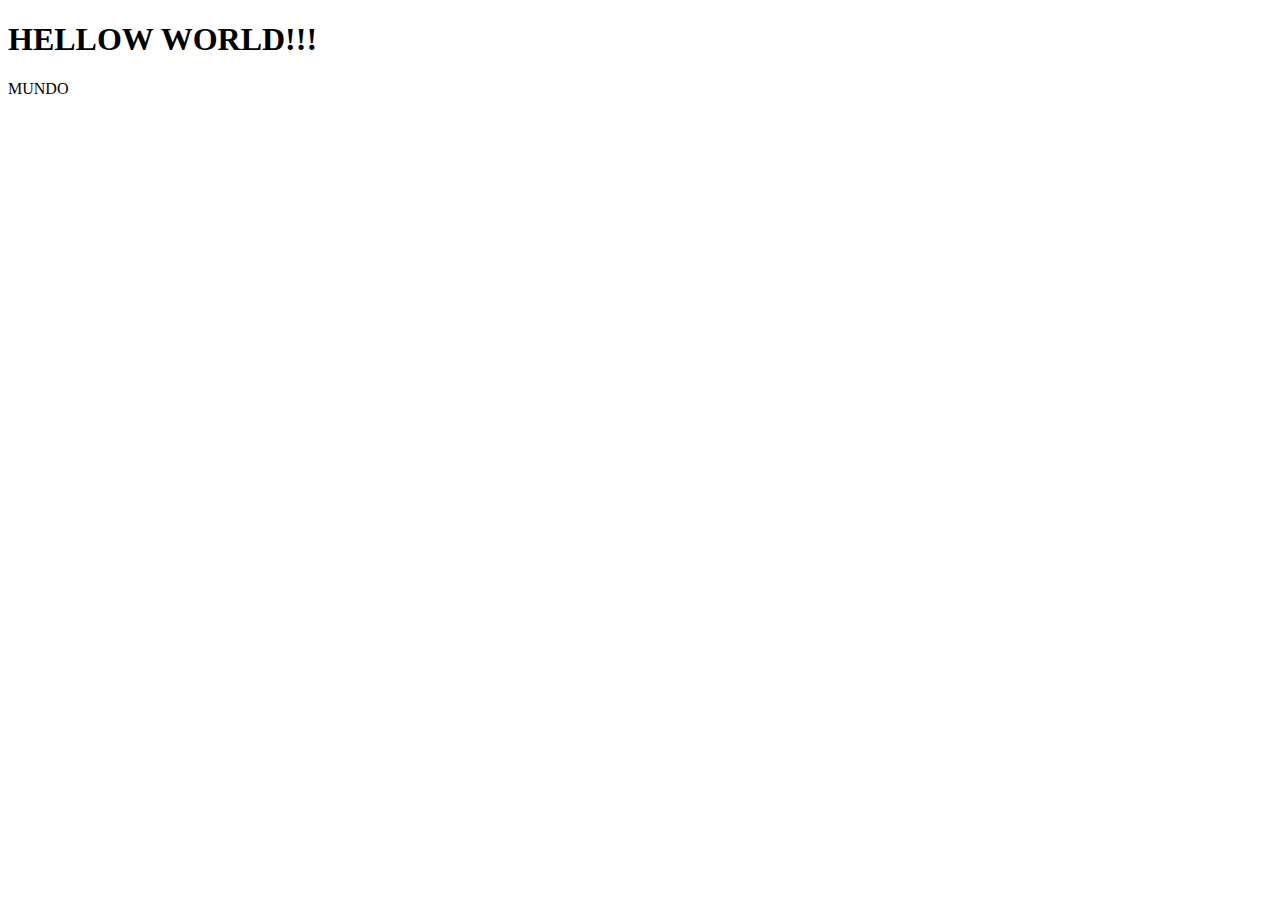
<file: index.html>
<!DOCTYPE html>
<html lang="pt-br">
<head>
    <meta charset="UTF-8">
    <meta http-equiv="X-UA-Compatible" content="IE=edge">
    <meta name="viewport" content="width=device-width, initial-scale=1.0">
    <title>aula-03</title>
</head>
<body>
<h1>HELLOW WORLD!!!</h1>

<P>MUNDO</P>

</body>
</html>
</file>
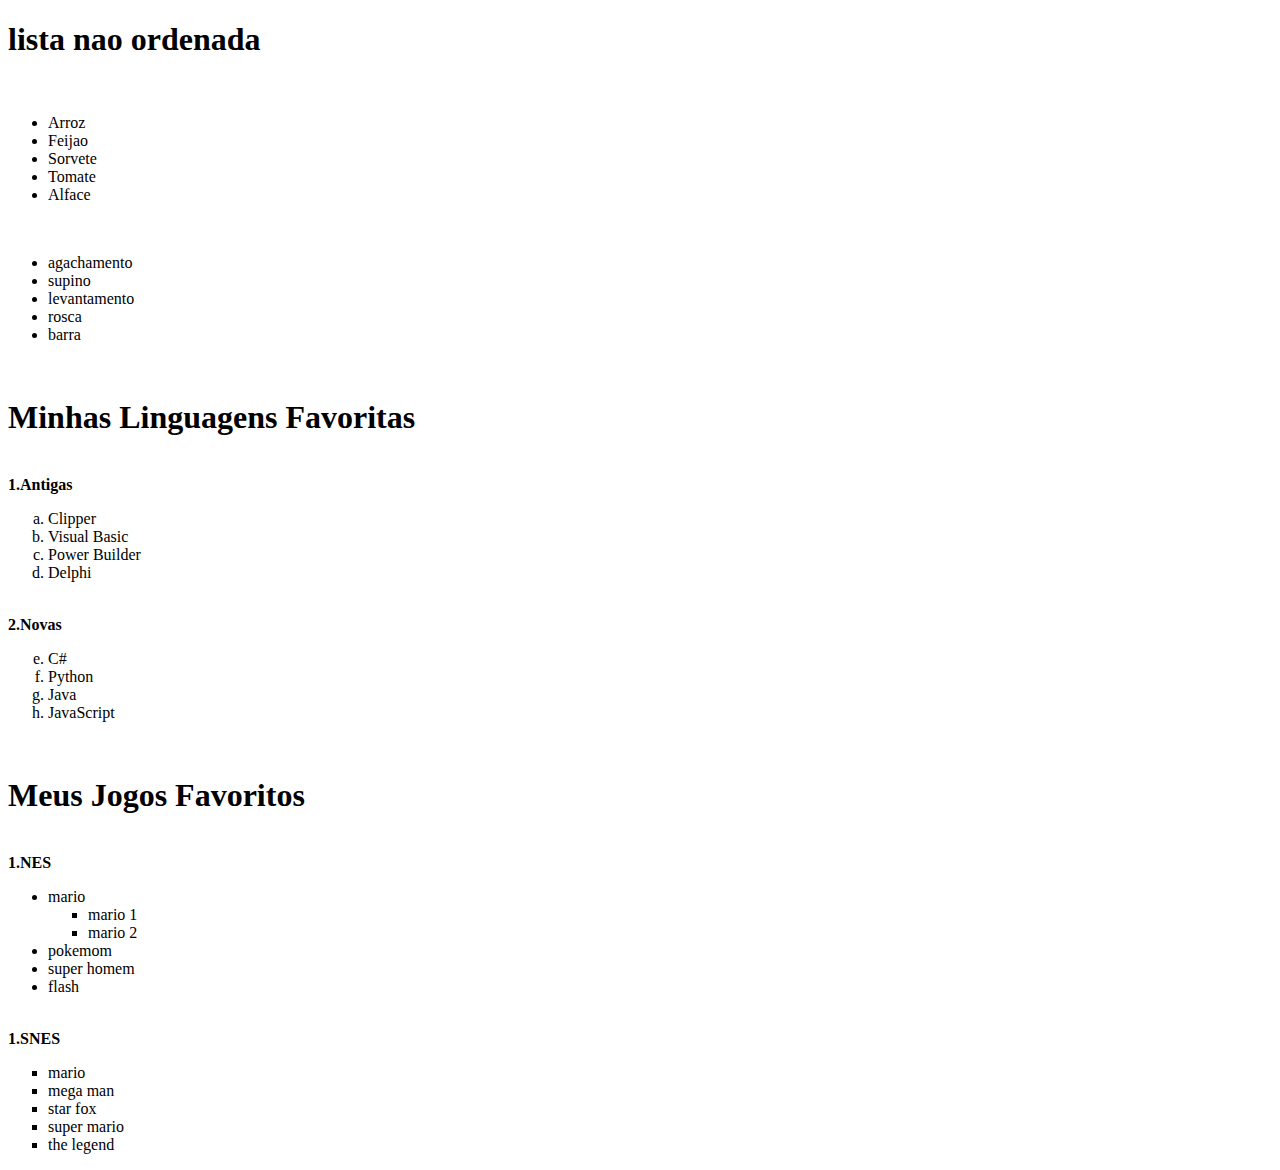
<file: aula 07/index.html>
<!DOCTYPE html>
<html lang="pt-br">
<head>
    <meta charset="UTF-8">
    <meta http-equiv="X-UA-Compatible" content="IE=edge">
    <meta name="viewport" content="width=device-width, initial-scale=1.0">
    <title><aula-07></aula-07></title>
</head>
<body>

<h1>lista nao ordenada</h1><br>

    <ul type="cicle">
        <li>Arroz</li>
        <li>Feijao</li>
        <li>Sorvete</li>
        <li>Tomate</li>
        <li>Alface</li>
        </ul>

<br>

    <ul type="cicle">
        <li>agachamento</li>
        <li>supino</li>
        <li>levantamento</li>
        <li>rosca</li>
        <li>barra</li>
        </ul>

<br>

<P>

<h1>Minhas Linguagens Favoritas</h1><br>



<b>1.Antigas</b>

<ol type="a" start="1">
<LI>Clipper</LI>
<LI>Visual Basic</LI>
<LI>Power Builder</LI>
<LI>Delphi</LI><br>
</ol>

<b>2.Novas</b>

<ol type="a" start="5">
<LI>C#</LI>
<LI>Python</LI>
<LI>Java</LI>
<LI>JavaScript</LI>
</ol>

</P><br>

<p>

<h1>Meus Jogos Favoritos</h1><br>


<b>1.NES</b>

<ul type="disk" start="1">
    <li>mario</li><ul type="square" start="1">
        <li>mario 1</li>
        <li>mario 2</li></ul>
    <li>pokemom</li>
    <li>super homem</li>
    <li>flash</li>
</ul><br>

<li><b>1.SNES</b></li>
<ul type="square" start="1">
<li>mario</li>
<li>mega man</li>
<li>star fox</li>
<li>super mario</li>
<li>the legend</li>
</ul>




</p>













</body>
</html>
</file>
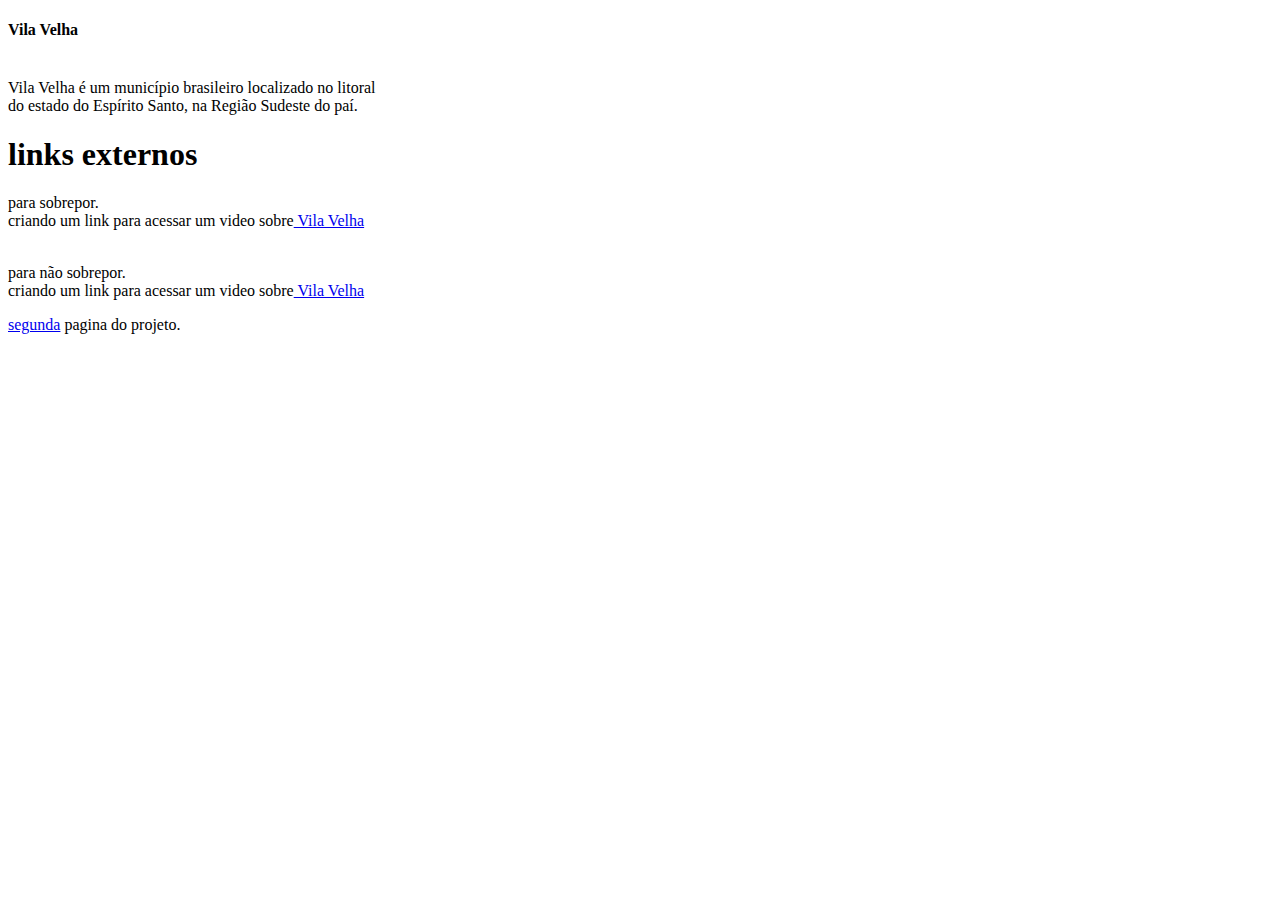
<file: aula 08/index.html>
<!DOCTYPE html>
<html lang="pt-br">
<head>
    <meta charset="UTF-8">
    <meta http-equiv="X-UA-Compatible" content="IE=edge">
    <meta name="viewport" content="width=device-width, initial-scale=1.0">
    <title>aula 08</title>
</head>
<body>
    <h4>Vila Velha</h4> <br>
    Vila Velha é um município brasileiro localizado no litoral <br>
    do estado do Espírito Santo, na Região Sudeste do paí.
<br>
    <h1>links externos</h1>
    <p>
        para sobrepor. <br>
        criando um link para acessar um video sobre<a href="https://www.youtube.com/watch?v=5gGdQUtw00w"> Vila Velha</a></p>
       <br>
        para não sobrepor. <br>
        criando um link para acessar um video sobre<a href="https://www.youtube.com/watch?v=5gGdQUtw00w" target="_blank"> Vila Velha</a></p>
    
    <a href="index.html" target="_self", rel="next">segunda</a> pagina do projeto.
    
    
    
        <p>
</body>
</html>
</file>
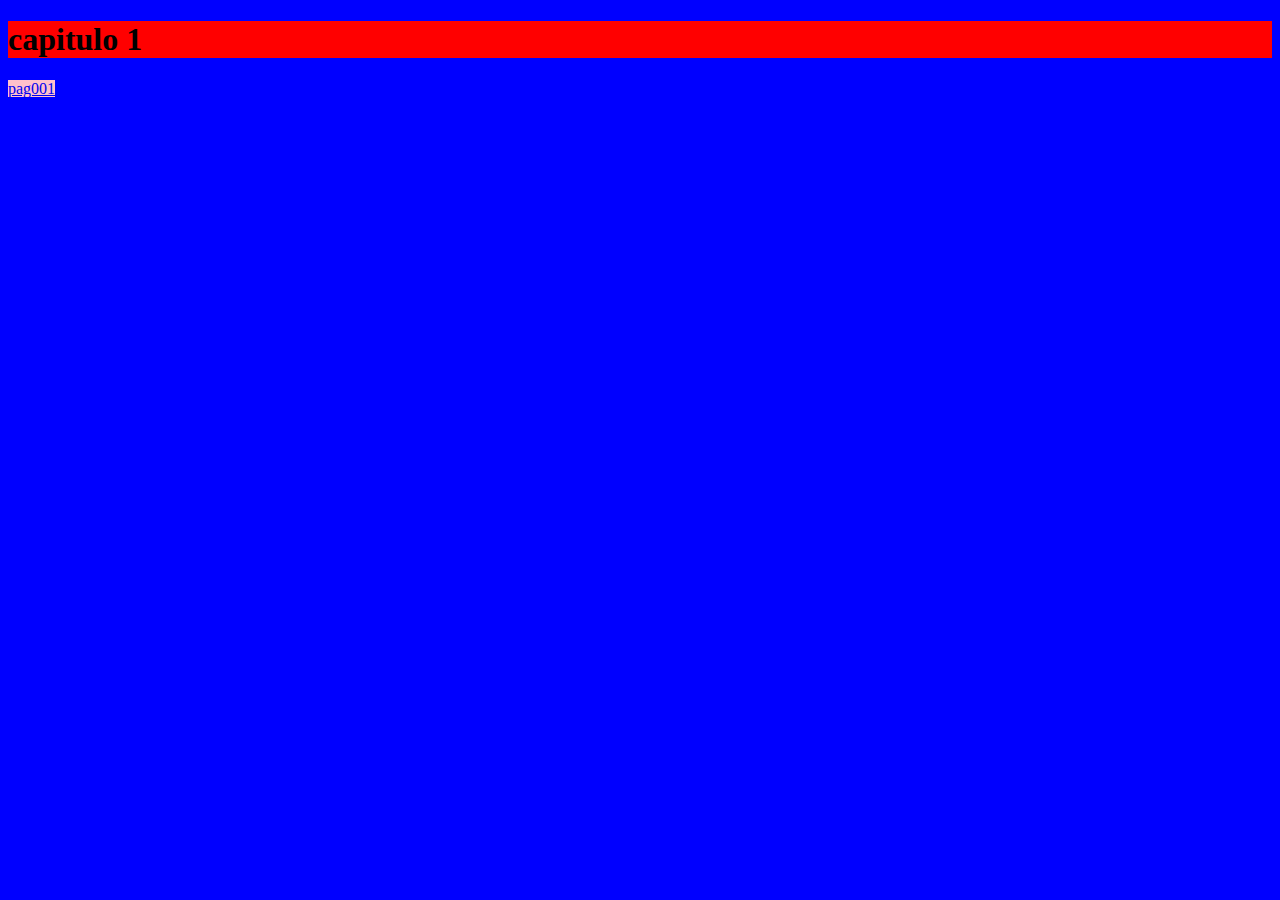
<file: aula 11/index.html>
<!DOCTYPE html>
<html lang="pt_br">
<head>
    <meta charset="UTF-8">
    <meta http-equiv="X-UA-Compatible" content="IE=edge">
    <meta name="viewport" content="width=device-width, initial-scale=1.0">
    <title>aula 11</title>
</head>
<body style="background-color: blue;">
    <h1 style="background-color: red;">capitulo 1</h1>
    <a href="pag001.html" target="_blank" style="background-color: pink;"> pag001</a>








</body>
</html>
</file>
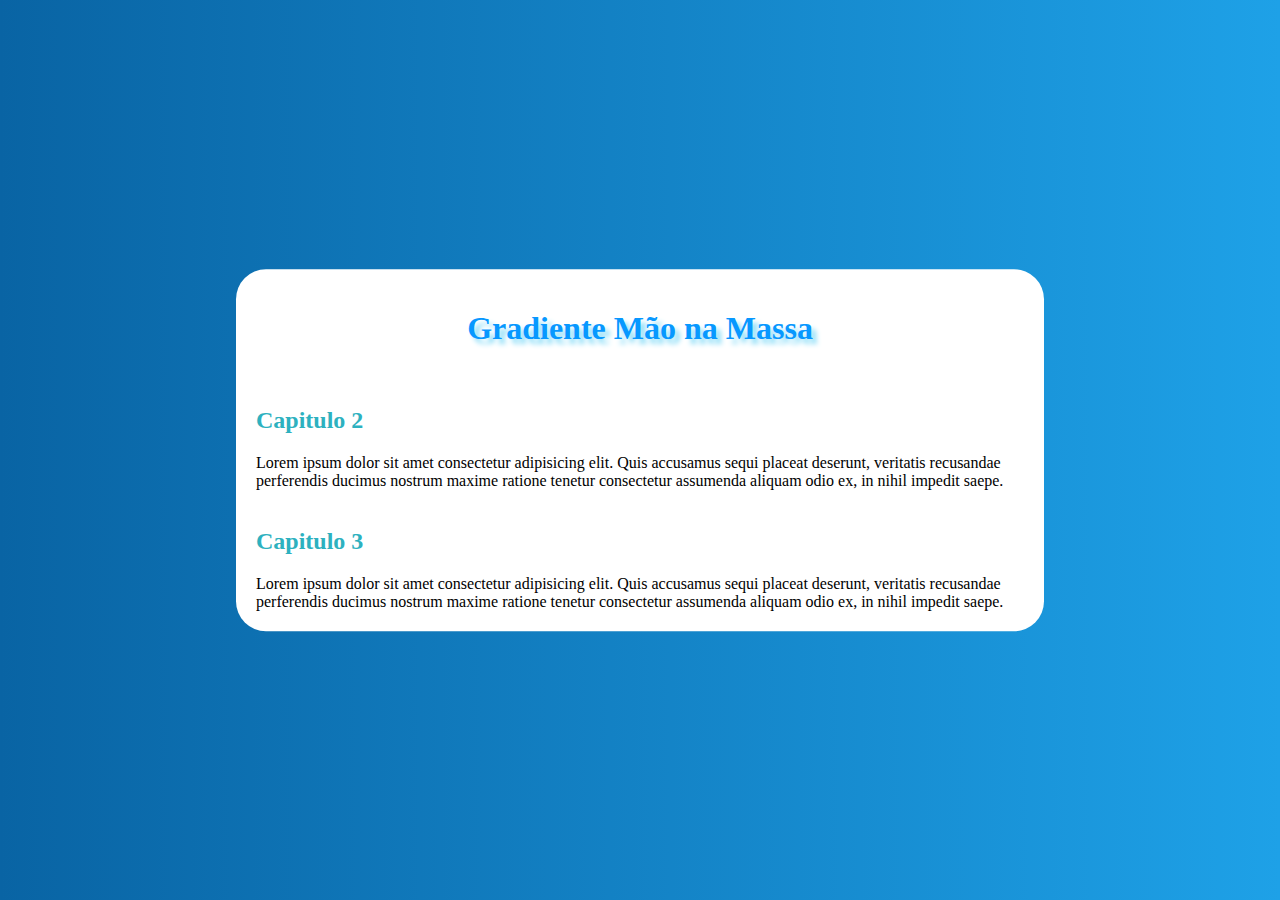
<file: aula 12/index.html>
<!DOCTYPE html>
<html lang="pt-br">
<head>
    <meta charset="UTF-8">
    <meta http-equiv="X-UA-Compatible" content="IE=edge">
    <meta name="viewport" content="width=device-width, initial-scale=1.0">
    <title>aula 12</title>
    <link rel="stylesheet" href="style.css">
</head>
<body>
   <main>
    <h1 >Gradiente Mão na Massa</h1>
    <br>
    <h2>Capitulo 2</h2>
    
    Lorem ipsum dolor sit amet consectetur adipisicing elit. 
    Quis accusamus sequi placeat deserunt, veritatis recusandae 
    perferendis ducimus nostrum maxime ratione tenetur consectetur 
    assumenda aliquam odio ex, in nihil impedit saepe.
    <br>
    <br>

    <h2>Capitulo 3</h2>
    Lorem ipsum dolor sit amet consectetur adipisicing elit. 
    Quis accusamus sequi placeat deserunt, veritatis recusandae 
    perferendis ducimus nostrum maxime ratione tenetur consectetur 
    assumenda aliquam odio ex, in nihil impedit saepe.
    </main>

    
</body>
</html>
</file>
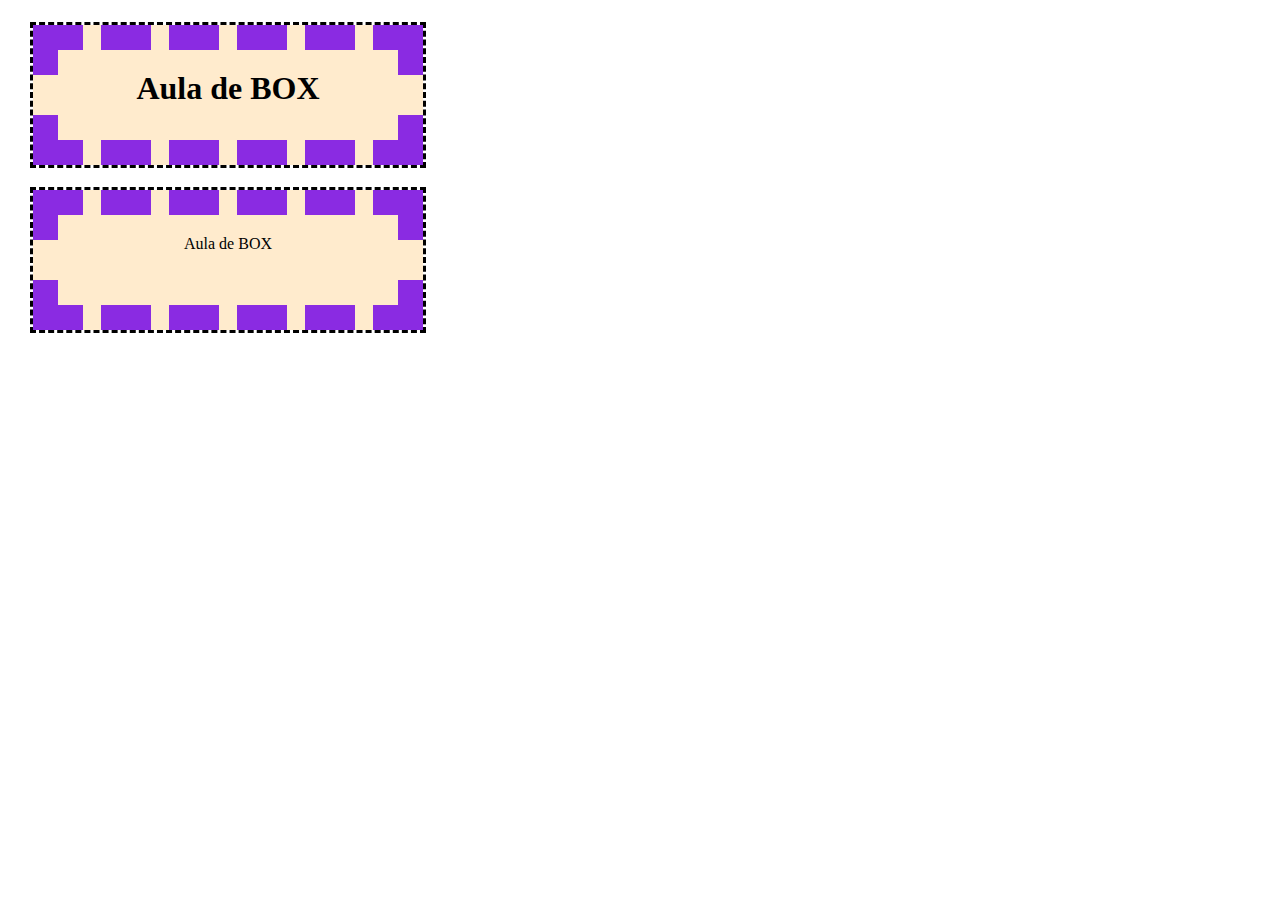
<file: aula 14/index.html>
<!DOCTYPE html>
<html lang="pt-br">
<head>
    <meta charset="UTF-8">
    <meta http-equiv="X-UA-Compatible" content="IE=edge">
    <meta name="viewport" content="width=device-width, initial-scale=1.0">
    <title>Aula 14</title>

<style>
    .box{
        text-align: center;
        background-color: blanchedalmond;

        width: 300px;
        height: 50px;

        outline: dashed;

        padding-top: 20px;
        padding-right: 20px;
        padding-bottom: 20px;
        padding-left: 20px;

        border-top: 25px;
        border-right: 25px;
        border-bottom: 25px;
        border-left: 25px;
        border-style: dashed;
        border-color: blueviolet;

        margin-top: 25px;
        margin-right: 25px;
        margin-bottom: 25px;
        margin-left: 25px;

        


    }



</style>

</head>
<body>

    <h1 class="box">Aula de BOX</h1>

    <div class="box">Aula de BOX</div>

    
</body>
</html>
</file>
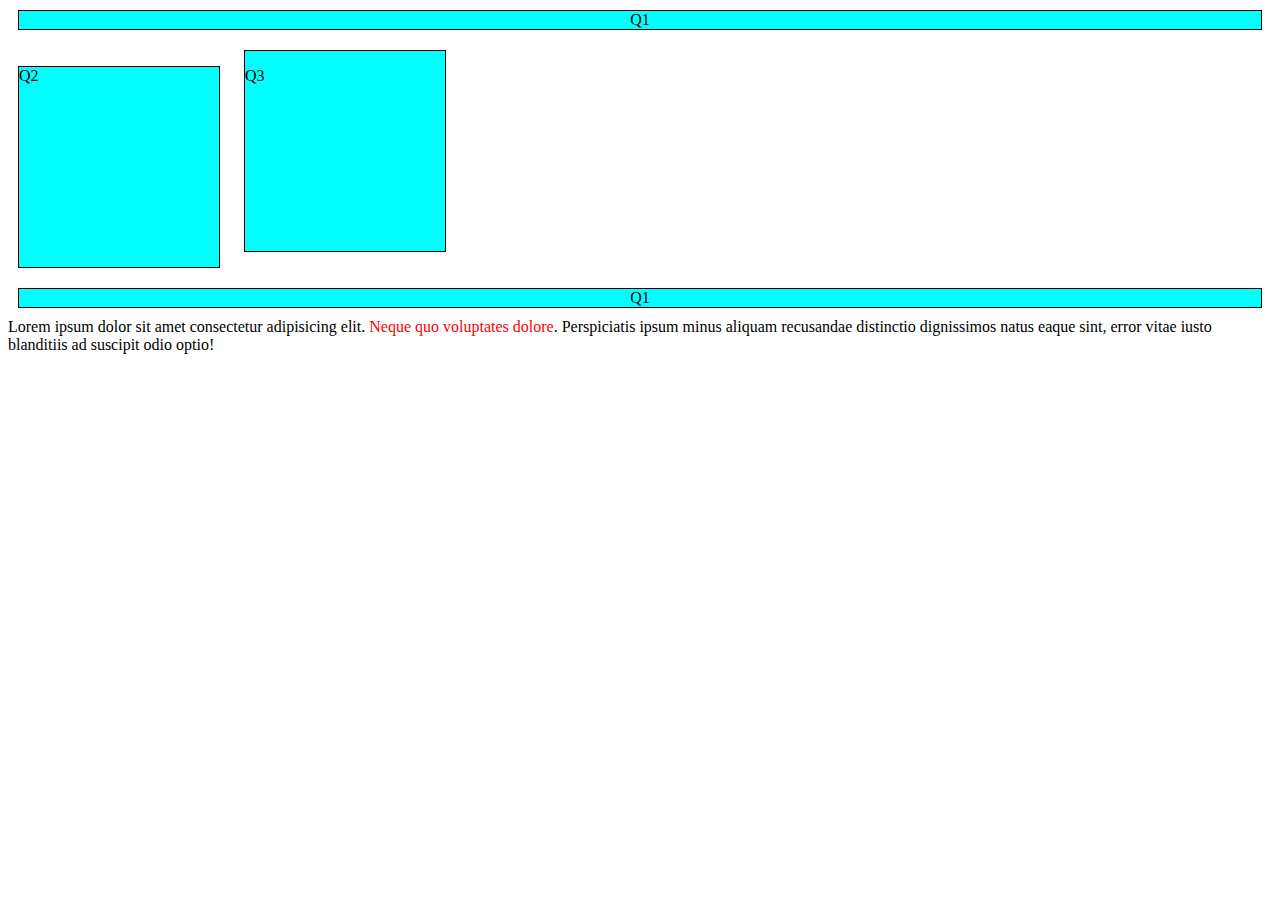
<file: aula 15/index.html>
<!DOCTYPE html>
<html lang="en">
<head>
    <meta charset="UTF-8">
    <meta name="viewport" content="width=device-width, initial-scale=1.0">
    <title>Document</title>
<style>

#divsimples{
    background-color: aqua;
    text-align: center;
    border: 1px solid black;
    margin: 10px;
}

.divtratada{
    display: inline-block;
    background-color: aqua;
    height: 200px;
    width: 200px;
    border: 1px solid black;
    margin: 10px;
    .Q2{ border: 1px black;}
}

div:hover{
    background-color: red;
    font-weight: bolder;

}

.divtratada:hover > p {
    background-color: blue;

}

</style>
   
    
</head>
<body>

<div id="divsimples">Q1</div>

<div class="divtratada"> 
    <div class="divsimples">Q2</div>
    
</div>

<div class="divtratada">
    <p>Q3</p>
</div>

<div id="divsimples">Q1</div>


Lorem ipsum dolor sit amet consectetur adipisicing elit. <span style="-webkit-box-align: center; color: red;">Neque quo voluptates dolore</span>. <span style>Perspiciatis ipsum minus aliquam recusandae distinctio dignissimos natus eaque sint</span>, error vitae iusto blanditiis ad suscipit odio optio!
</file>
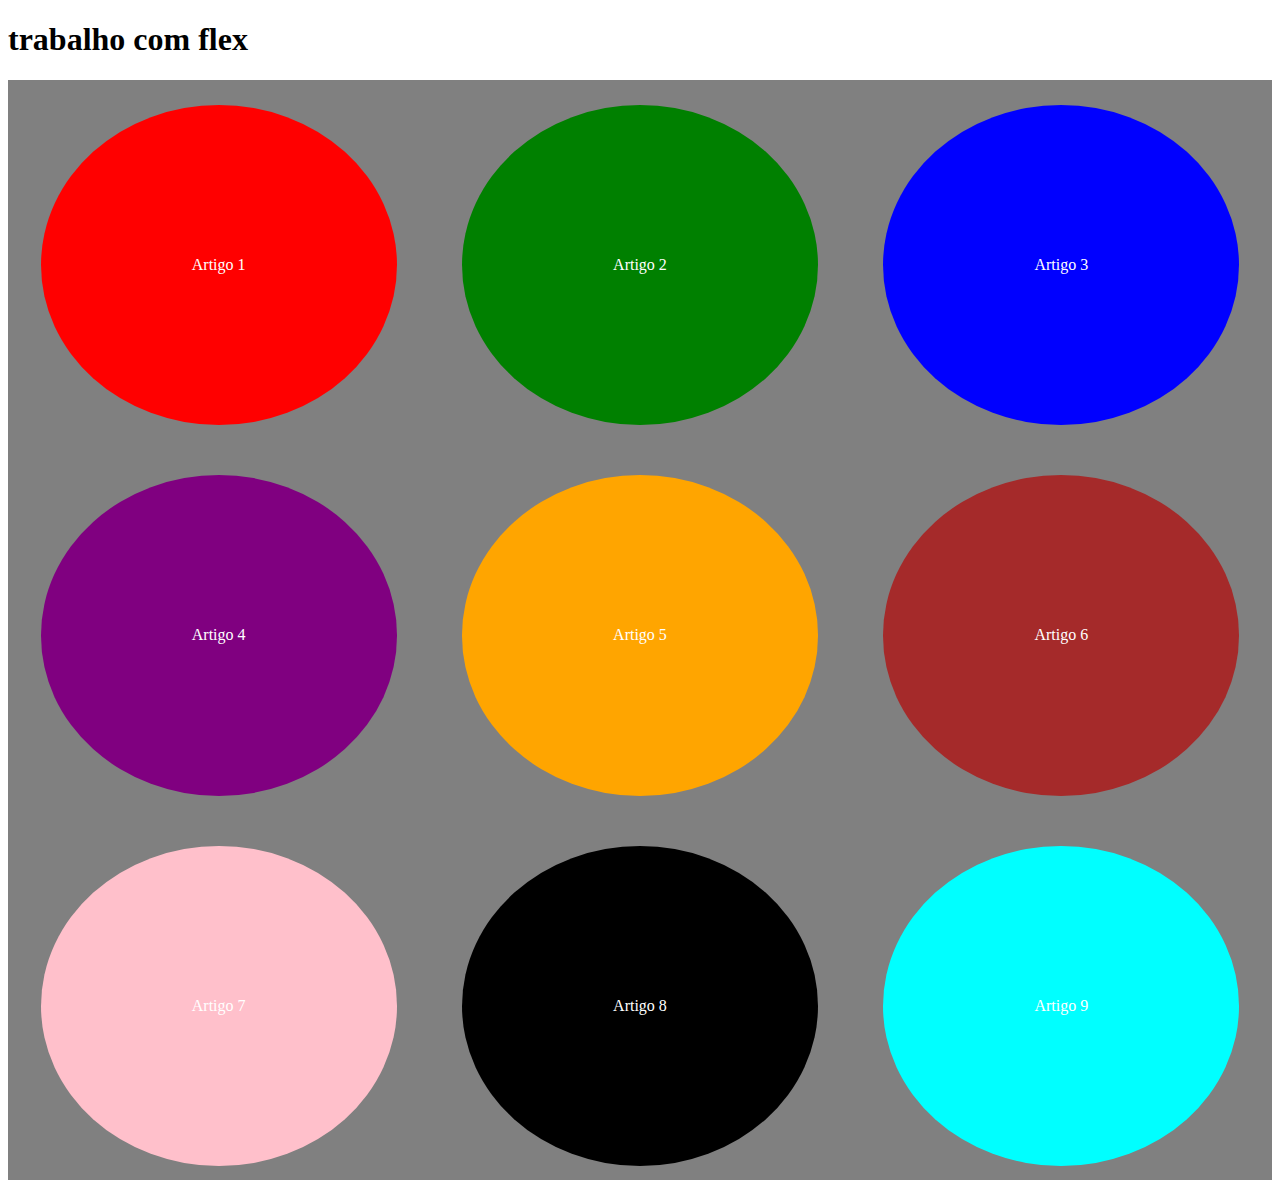
<file: aula 16/index.html>
<!DOCTYPE html>
<html lang="pt-br">
<head>
    <meta charset="UTF-8">
    <meta http-equiv="X-UA-Compatible" content="IE=edge">
    <meta name="viewport" content="width=device-width, initial-scale=1.0">
    <title>Aula 16</title>

    <style>
        .container{
            background-color: gray;
            height: 1100px;
            display: flex;
            flex-direction: row;
            justify-content: space-around;
            align-items: center;

            flex-wrap: wrap;
            

        }
        
        .artigo-01{
            background-color: red;
            color: #fff;
            padding: 4cm;
            margin: 25px;
            border-radius: 100%;

        }

        .artigo-02{
            background-color: green;
            color: #fff;
            padding: 4cm;
            margin: 25px;
            border-radius: 100%;

        }

        .artigo-03{
            background-color: blue;
            color: #fff;
            padding: 4cm;
            margin: 25px;
            border-radius: 100%;

        }

        .artigo-04{
            background-color: purple;
            color: #fff;
            padding: 4cm;
            margin: 25px;
            border-radius: 100%;

        }

        .artigo-05{
            background-color: orange;
            color: #fff;
            padding: 4cm;
            margin: 25px;
            border-radius: 100%;

        }

        .artigo-06{
            background-color: brown;
            color: #fff;
            padding: 4cm;
            margin: 25px;
            border-radius: 100%;

        }

        .artigo-07{
            background-color: pink;
            color: #fff;
            padding: 4cm;
            margin: 25px;
            border-radius: 100%;

        }

        .artigo-08{
            background-color: black;
            color: #fff;
            padding: 4cm;
            margin: 25px;
            border-radius: 100%;

        }

        .artigo-09{
            background-color: rgb(0, 255, 255);
            color: #fff;
            padding: 4cm;
            margin: 25px;
            border-radius: 100%;

        }


    </style>


</head>
<body>

    <h1>trabalho com flex</h1>

    <section class="container">
        <article class="item artigo-01">
            Artigo 1
        </article>

        <article class="item artigo-02">
            Artigo 2
        </article>

        <article class="item artigo-03">
            Artigo 3
        </article>

        <article class="item artigo-04">
            Artigo 4
        </article>

        <article class="item artigo-05">
            Artigo 5
        </article>

        <article class="item artigo-06">
            Artigo 6
        </article>

        <article class="item artigo-07">
            Artigo 7
        </article>

        <article class="item artigo-08">
            Artigo 8
        </article>

        <article class="item artigo-09">
            Artigo 9
        </article>

    </section>

    <section></section>






</body>
</html>
</file>
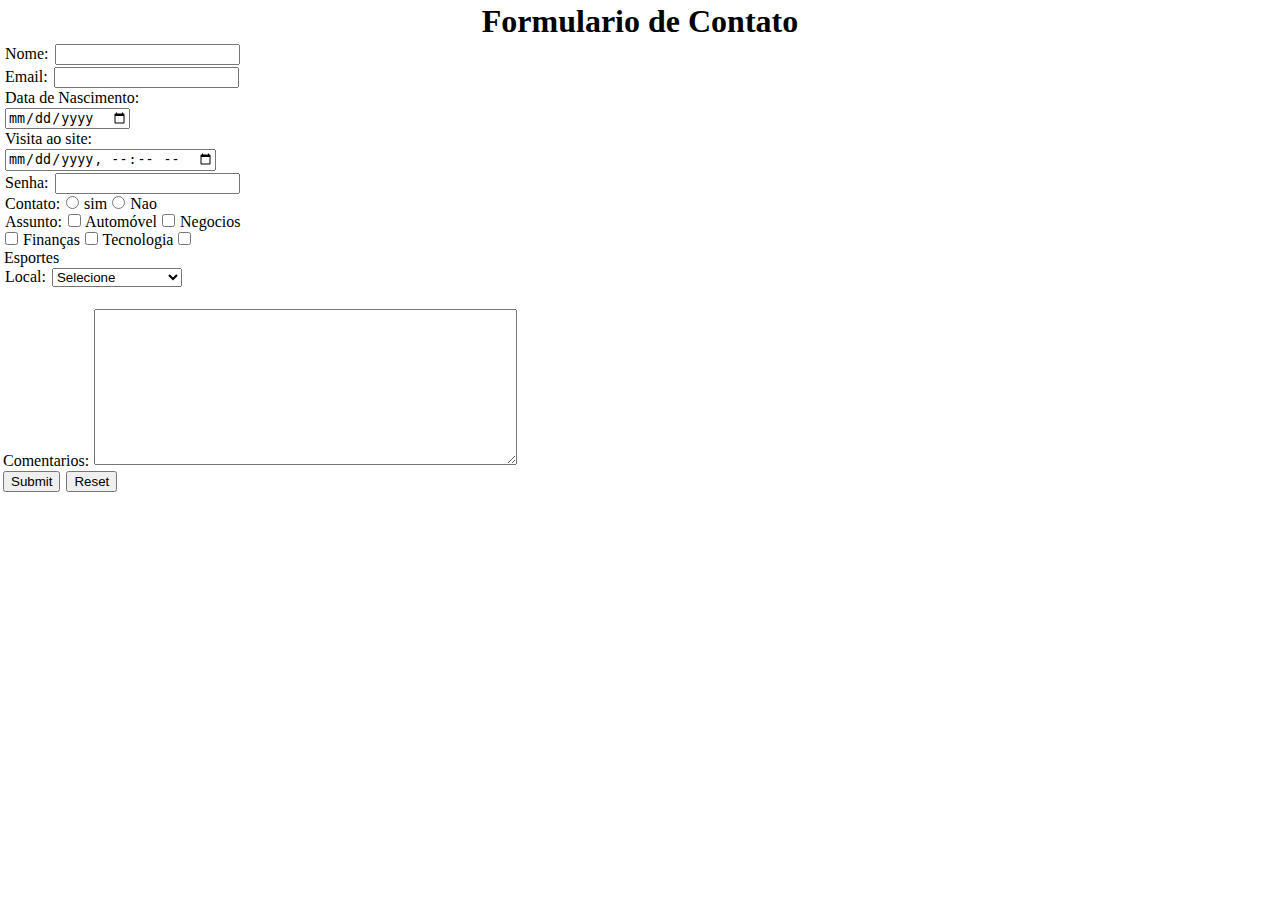
<file: aula 17/index.html>
<!DOCTYPE html>
<html lang="pt-br">
<head>
    <meta charset="UTF-8">
    <meta name="viewport" content="width=device-width, initial-scale=1.0">
    <title>aula 17</title>

    <style>
        *{
            margin: 1px;
        }

        div{
            display: flex;
            justify-content: center;
        }

    section{
        display: flex;
        justify-content: center;
        align-items: center;
        flex-wrap: wrap;
        width: 240px;
        }




    </style>

</head>
<body>

    <div><h1>Formulario de Contato</h1></div>

    <section>
        <form action="mailto:iagotomiello05@gmail.com" method="post">

        <span>Nome:</span>
        <input type="text" id="nome"> 
        <br>
        <span>Email:</span>
        <input type="text" id="email" required>
        <br>
        <span>Data de Nascimento:</span>
        <input type="date">
        <br>
        <span>Visita ao site:</span>
        <input type="datetime-local">
        <br>
        <span>Senha:</span>
        <input type="text" id="Password">
        <br>
        <span>Contato:</span>
        <input type="radio" name="contato" id="sim" value="Sim"> sim
        <input type="radio" name="contato" id="nao" value="Nao"> Nao
        <br>
        <span>Assunto:</span>
        <input type="checkbox" name="auto" id="Auto"> Automóvel
        <input type="checkbox" name="negocio" id="negocio"> Negocios
        <input type="checkbox" name="auto" id="finança"> Finanças
        <input type="checkbox" name="auto" id="tecnologia"> Tecnologia
        <input type="checkbox" name="auto" id="Esporte"> Esportes
        <br>
        <span>Local:</span>
        <select name="local" id="local" size="1">
        <option value="">Selecione</option>
        <optgroup label="GrandeVitoria">Grande Vitoria</optgroup>
        <option value="Vitoria">Vitoria</option>
        <option value="Serra">Serra</option>
        <option value="Cariacica">Cariacica</option>
        <option value="VilaVelha">Vila Velha</option>
        <optgroup label="Regiao Serrana"></optgroup>
        <option value="DM">Domingos Martins</option>
        <option value="VH">Vitor Hugo</option>
        <option value="PA">Pedra Azul</option>
        <select name="" id=""></select>
        <br>
        
        
        </section>
        <br>
        <span>Comentarios:
        <textarea name="comentario" id="comentarios" cols="50" rows="10"></textarea>
        </span>
        <br>
        <input type="submit" name="enviar" id="Enviar">
        <input type="reset" name="Limpar">
       
        

    </section>
</form>
    
</body>
</html>
</file>
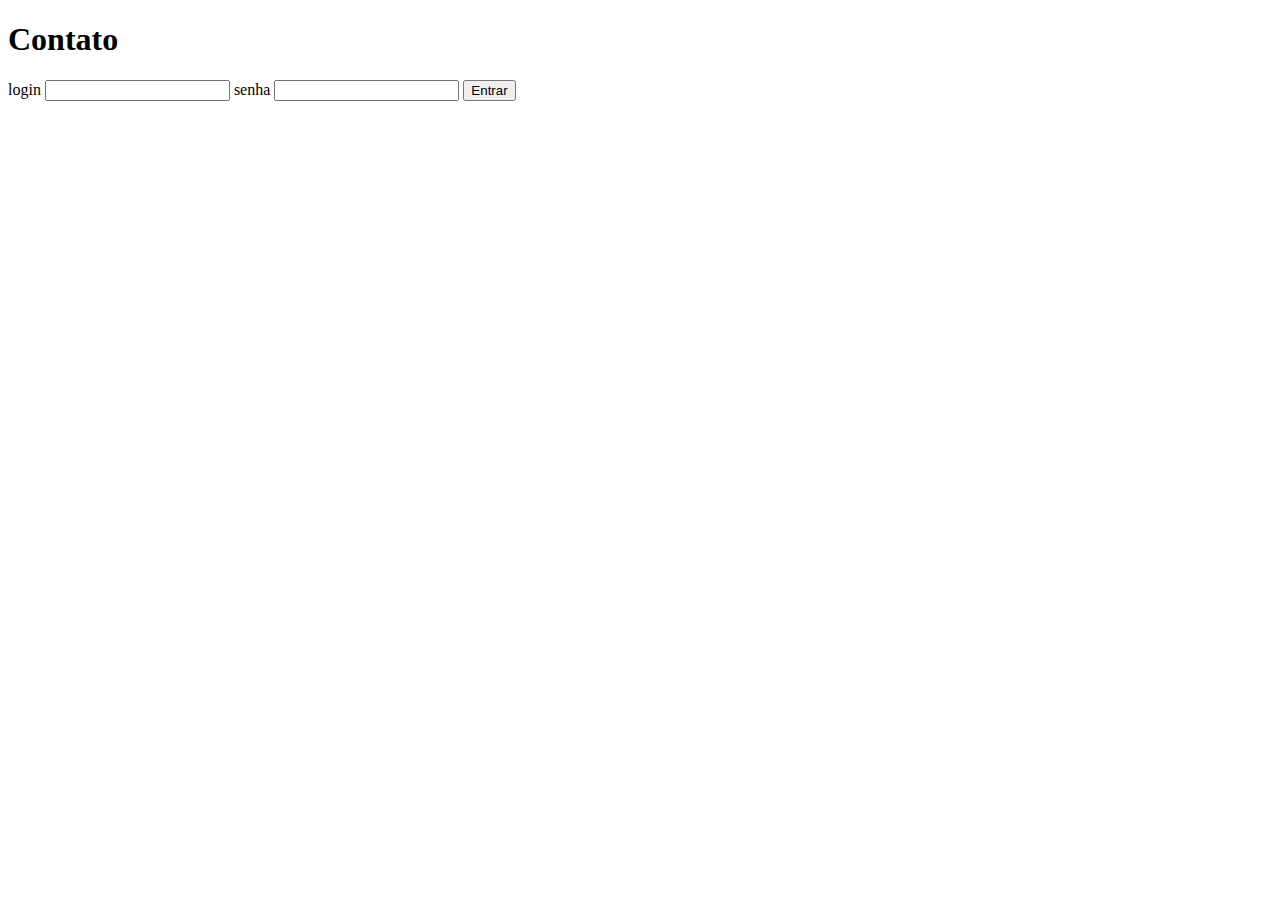
<file: aula 19/index.html>
<!DOCTYPE html>
<html lang="pt-br">
<head>
    <meta charset="UTF-8">
    <meta name="viewport" content="width=device-width, initial-scale=1.0">
    <title>aula 19</title>
</head>
<body>
    
    <main>
        <section>
            <h1>Contato</h1>
            <div>
                <span>login</span>
                <input type="user">
                <span>senha</span>
                <input type="password">
                <button onclick="ValidarUsuario()">Entrar</button>
            </div>
        </section>
    </main>


    <script>
        const adm = iago
        const psw = 12345

        function ValidarUsuario() {
            var login = document.getElementById("usuario").value;
            var senha = document.getElementById("pass").value;
            if (login == adm && senha == psw) {
                window.alert("é o adm");
            } else {window.alert("é o adm")
        }
    }

    </script>











</body>
</html>
</file>
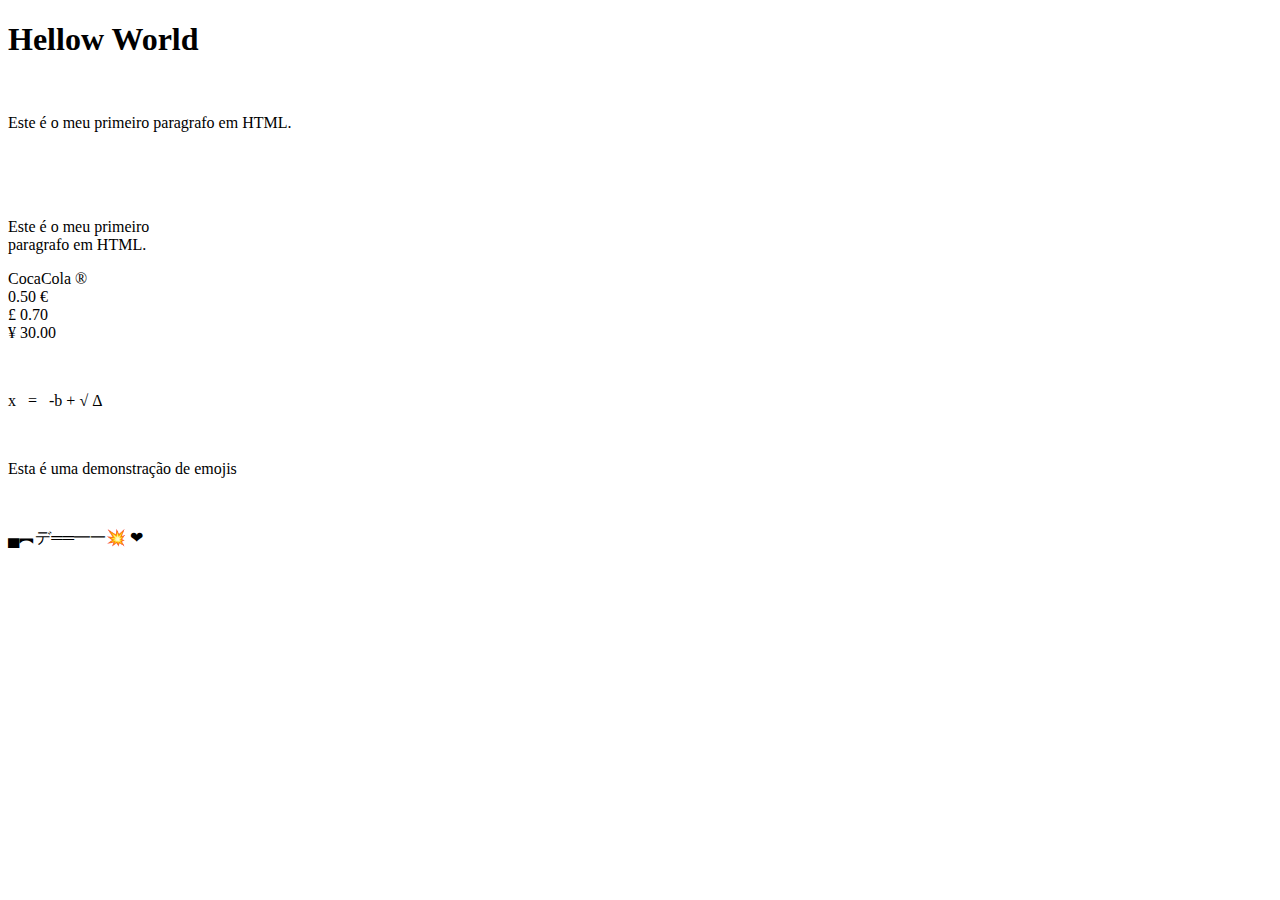
<file: aula 04/intex.html>
<!DOCTYPE html>
<html lang="pt-br">
<head>
    <meta charset="UTF-8">
    <meta http-equiv="X-UA-Compatible" content="IE=edge">
    <meta name="viewport" content="width=device-width, initial-scale=1.0">
    <title>aula -04</title>
</head>
<body>

    <h1>Hellow World</h1>
    
    <br>

    <p>Este é o meu primeiro paragrafo em HTML.</p>

    <br>
    <br>
    <br>

    <p>Este é o meu primeiro <br> paragrafo em HTML.</p>


    <p> CocaCola &reg; <br>
        0.50 &euro; <br>
        &pound; 0.70 <br>
        &yen; 30.00</p>

        <br>

    <p>x &nbsp; = &nbsp; -b&nbsp;+ &radic; &Delta; </p>

    <br>
    
    <p>Esta é uma demonstração de emojis</p> 
    <br>
    
    <p>▄︻デ══━一💥  &#x2764</p>



</body>
</html>
</file>
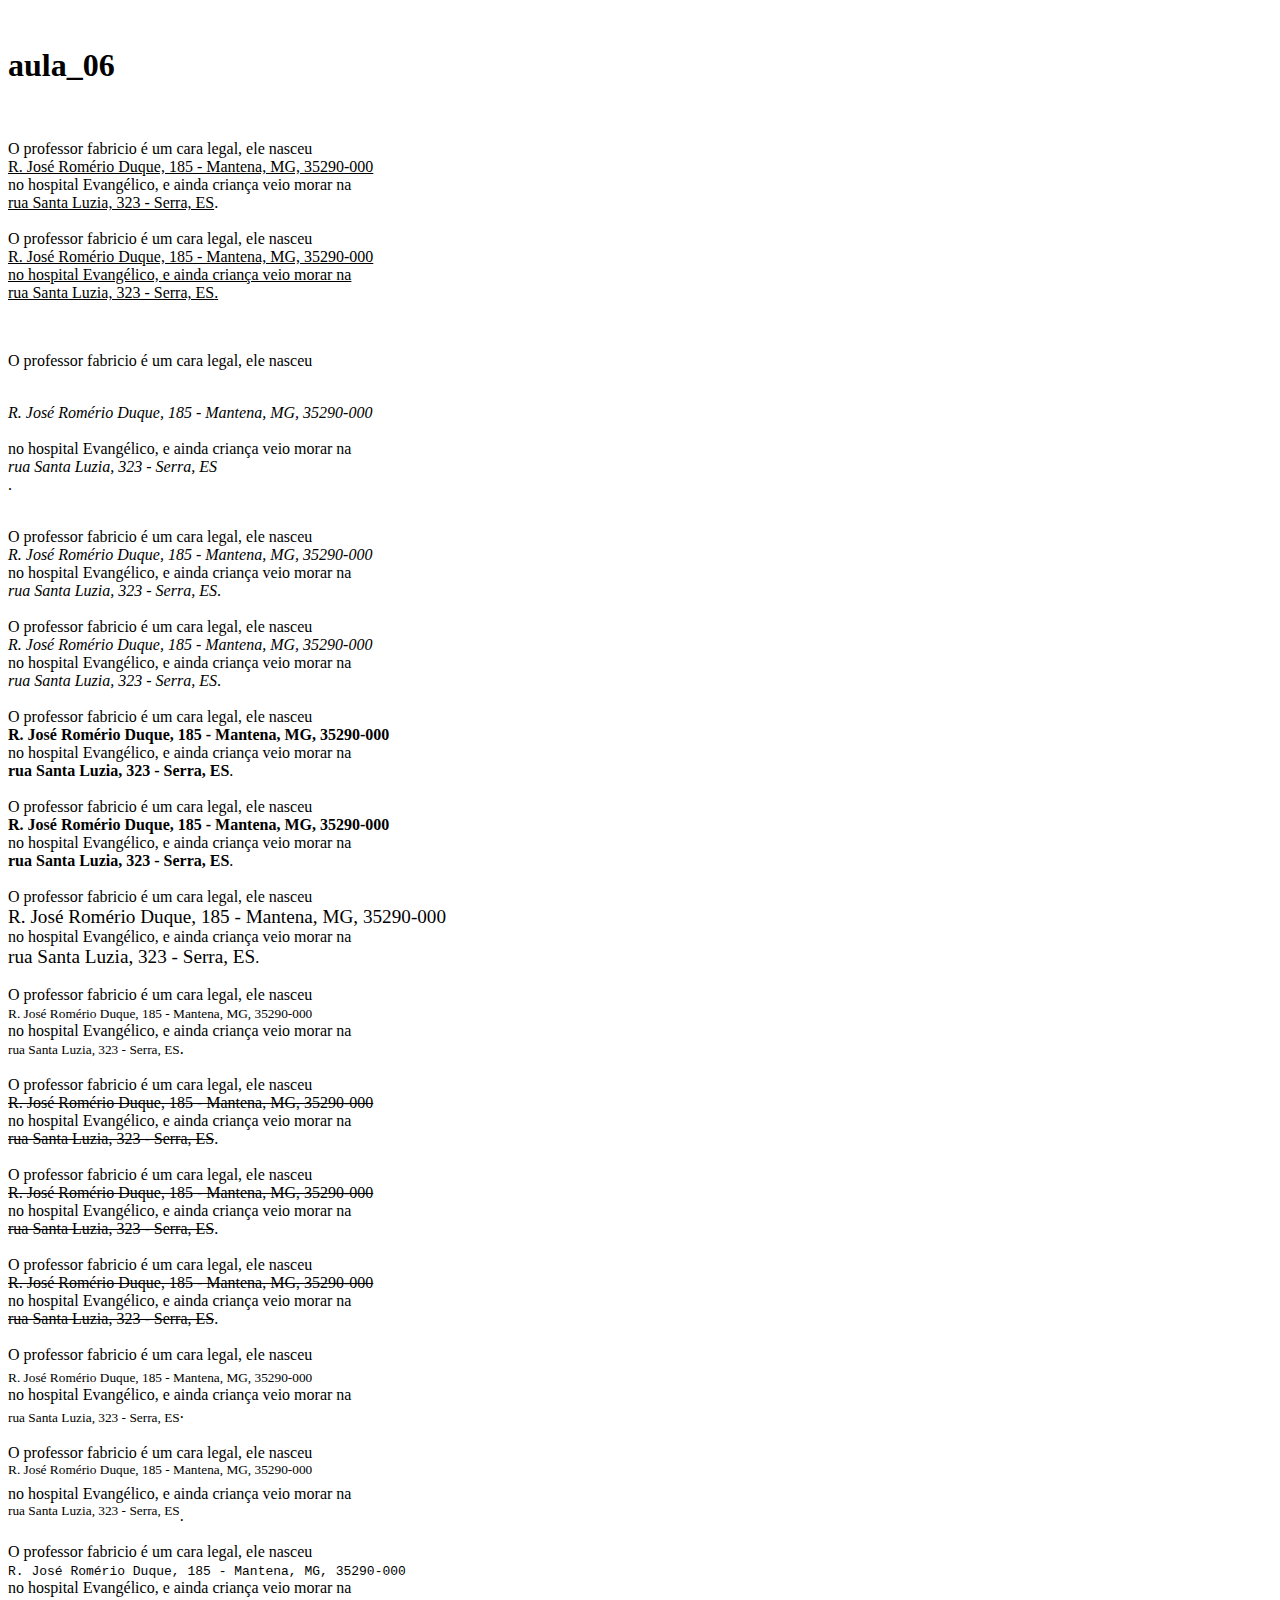
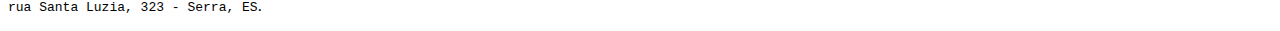
<file: aula 06/intex.html>
<!DOCTYPE html>
<html lang="pt-br">
<head>
    <meta charset="UTF-8">
    <meta http-equiv="X-UA-Compatible" content="IE=edge">
    <meta name="viewport" content="width=device-width, initial-scale=1.0">
    <title>aula_06</title>
</head>


<head><br><h1>aula_06</h1><br></head>
<body>
<p> O professor fabricio é um cara legal, ele nasceu <br>
<u>R. José Romério Duque, 185 - Mantena, MG, 35290-000</u> <br>
no hospital Evangélico, e ainda criança veio morar na <br>
<u>rua Santa Luzia, 323 - Serra, ES</u>. <br>

<br>

    O professor fabricio é um cara legal, ele nasceu <ins> <br>
    R. José Romério Duque, 185 - Mantena, MG, 35290-000 </address><br>
    no hospital Evangélico, e ainda criança veio morar na <br>
    <ins>rua Santa Luzia, 323 - Serra, ES</ins>. <br>
</p>

<br>

<p> O professor fabricio é um cara legal, ele nasceu <address> <br>
    R. José Romério Duque, 185 - Mantena, MG, 35290-000 </address><br>
    no hospital Evangélico, e ainda criança veio morar na <br>
    <address>rua Santa Luzia, 323 - Serra, ES</address>. <br>

    
    </p>

    <br>

    O professor fabricio é um cara legal, ele nasceu <br>
    <i>R. José Romério Duque, 185 - Mantena, MG, 35290-000</i><br>
    no hospital Evangélico, e ainda criança veio morar na <br>
    <i>rua Santa Luzia, 323 - Serra, ES</i>. <br>

    <br>

    O professor fabricio é um cara legal, ele nasceu <br>
    <em>R. José Romério Duque, 185 - Mantena, MG, 35290-000</em><br>
    no hospital Evangélico, e ainda criança veio morar na <br>
    <em>rua Santa Luzia, 323 - Serra, ES</em>. <br>

    <br>

    O professor fabricio é um cara legal, ele nasceu <br>
    <b>R. José Romério Duque, 185 - Mantena, MG, 35290-000</b><br>
    no hospital Evangélico, e ainda criança veio morar na <br>
    <b>rua Santa Luzia, 323 - Serra, ES</b>. <br>

    <br>

    O professor fabricio é um cara legal, ele nasceu <br>
    <strong>R. José Romério Duque, 185 - Mantena, MG, 35290-000</strong><br>
    no hospital Evangélico, e ainda criança veio morar na <br>
    <strong>rua Santa Luzia, 323 - Serra, ES</strong>. <br>

    <br>

    O professor fabricio é um cara legal, ele nasceu <br>
    <big>R. José Romério Duque, 185 - Mantena, MG, 35290-000</big><br>
    no hospital Evangélico, e ainda criança veio morar na <br>
    <big>rua Santa Luzia, 323 - Serra, ES</big>. <br>

    <br>

    O professor fabricio é um cara legal, ele nasceu <br>
    <small>R. José Romério Duque, 185 - Mantena, MG, 35290-000</small><br>
    no hospital Evangélico, e ainda criança veio morar na <br>
    <small>rua Santa Luzia, 323 - Serra, ES</small>. <br>

    <br>

    O professor fabricio é um cara legal, ele nasceu <br>
    <strike>R. José Romério Duque, 185 - Mantena, MG, 35290-000</strike><br>
    no hospital Evangélico, e ainda criança veio morar na <br>
    <strike>rua Santa Luzia, 323 - Serra, ES</strike>. <br>

    <br>

    O professor fabricio é um cara legal, ele nasceu <br>
    <del>R. José Romério Duque, 185 - Mantena, MG, 35290-000</del><br>
    no hospital Evangélico, e ainda criança veio morar na <br>
    <del>rua Santa Luzia, 323 - Serra, ES</del>. <br>

    <br>

    O professor fabricio é um cara legal, ele nasceu <br>
    <del>R. José Romério Duque, 185 - Mantena, MG, 35290-000</del><br>
    no hospital Evangélico, e ainda criança veio morar na <br>
    <del>rua Santa Luzia, 323 - Serra, ES</del>. <br>

    <br>

    O professor fabricio é um cara legal, ele nasceu <br>
    <sub>R. José Romério Duque, 185 - Mantena, MG, 35290-000</sub><br>
    no hospital Evangélico, e ainda criança veio morar na <br>
    <sub>rua Santa Luzia, 323 - Serra, ES</sub>. <br>

    <br>

    O professor fabricio é um cara legal, ele nasceu <br>
    <sup>R. José Romério Duque, 185 - Mantena, MG, 35290-000</sup><br>
    no hospital Evangélico, e ainda criança veio morar na <br>
    <sup>rua Santa Luzia, 323 - Serra, ES</sup>. <br>

    <br>
    
    O professor fabricio é um cara legal, ele nasceu <br>
    <code>R. José Romério Duque, 185 - Mantena, MG, 35290-000</code><br>
    no hospital Evangélico, e ainda criança veio morar na <br>
    <code>rua Santa Luzia, 323 - Serra, ES</code>. <br>
















<p>
</body>
</html>
</file>
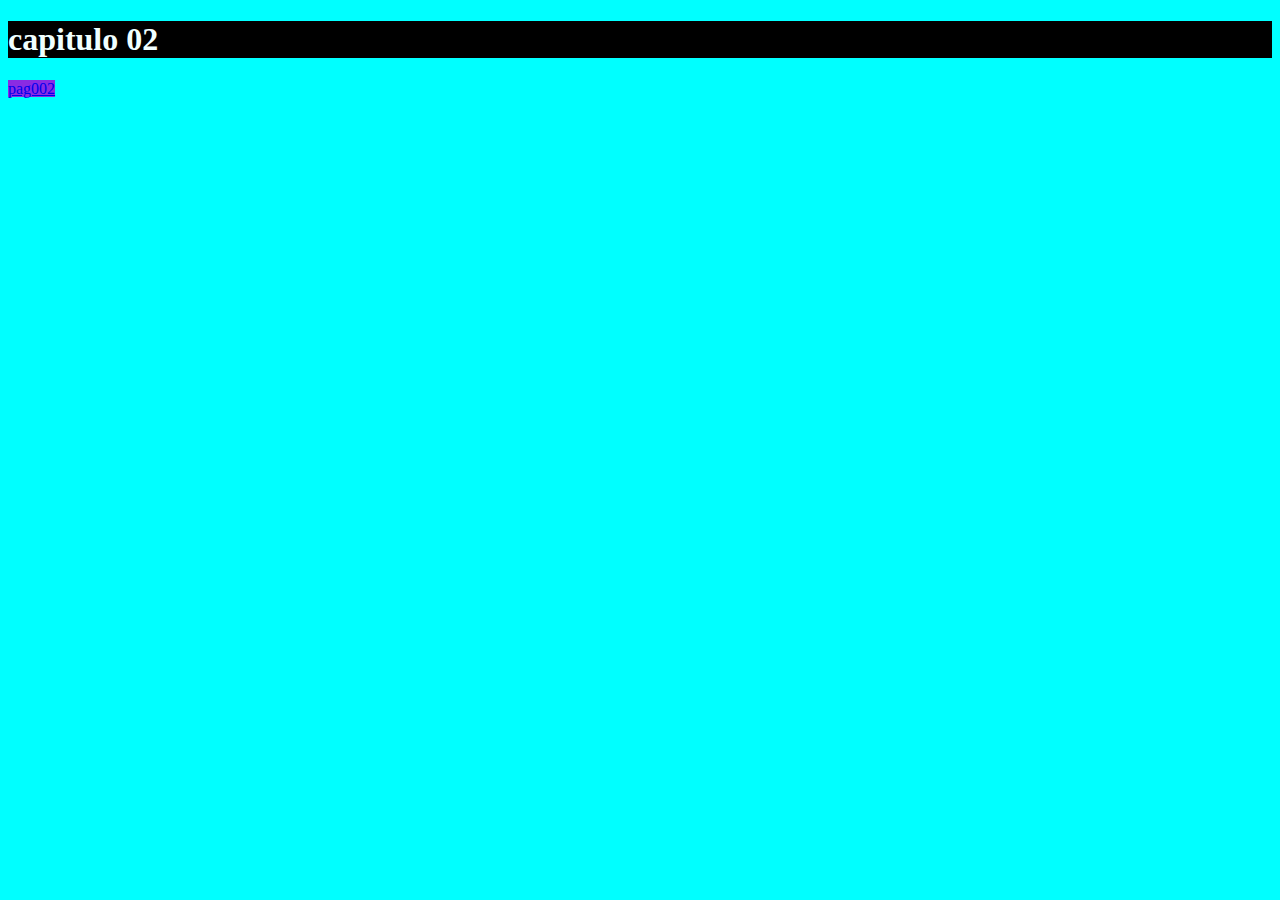
<file: aula 11/pag001.html>
<!DOCTYPE html>
<html lang="pt-br">
<head>
    <meta charset="UTF-8">
    <meta http-equiv="X-UA-Compatible" content="IE=edge">
    <meta name="viewport" content="width=device-width, initial-scale=1.0">
    <title>aula 11</title>
<style>
body{background-color: aqua;}

h1{background-color: black; color: azure;}

a{background-color: blueviolet;}
</style>
</head>

<body>

<h1>capitulo 02</h1>

<a href="pag002.html" target="_blank"> pag002 </a>


</body>
</html>
</file>
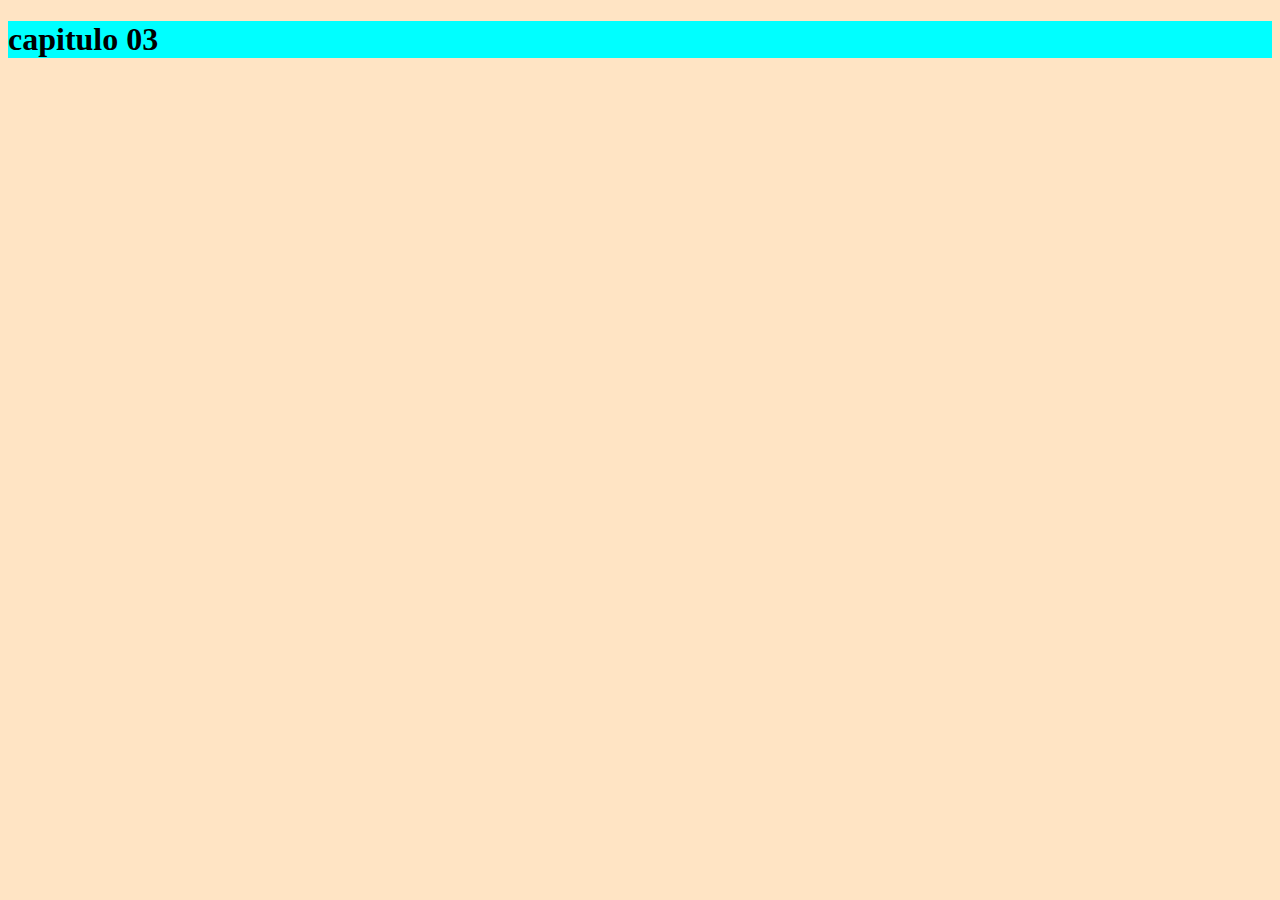
<file: aula 11/pag002.html>
<!DOCTYPE html>
<html lang="pt-br">
<head>
    <meta charset="UTF-8">
    <meta http-equiv="X-UA-Compatible" content="IE=edge">
    <meta name="viewport" content="width=device-width, initial-scale=1.0">
    <title>aula 11</title>
    <link rel="stylesheet" href="css/css.css">
</head>
<body>
    <h1>capitulo 03</h1>
</body>
</html>
</file>
<file: aula 12/style.css>
@charset "UTF-8";

body{
    background-image: linear-gradient(90deg, #0964A4, #1EA1E7);

}

main{

    background-color: white;
    
    width: 60%;
    position: absolute;
    top: 50%;
    left: 50%;
    transform: translate(-50%, -50%);
    border-radius: 30px;
    padding: 20px;
}

h1{
    text-align: center;
    color: #0798ff;
    text-shadow: 5px 5px 5px #8EDEF8;
}
h2{
    color: #2DB1BF;
}
</file>
<file: aula 11/css/css.css>
body{background-color: bisque;}
h1{background-color: aqua;}
</file>
